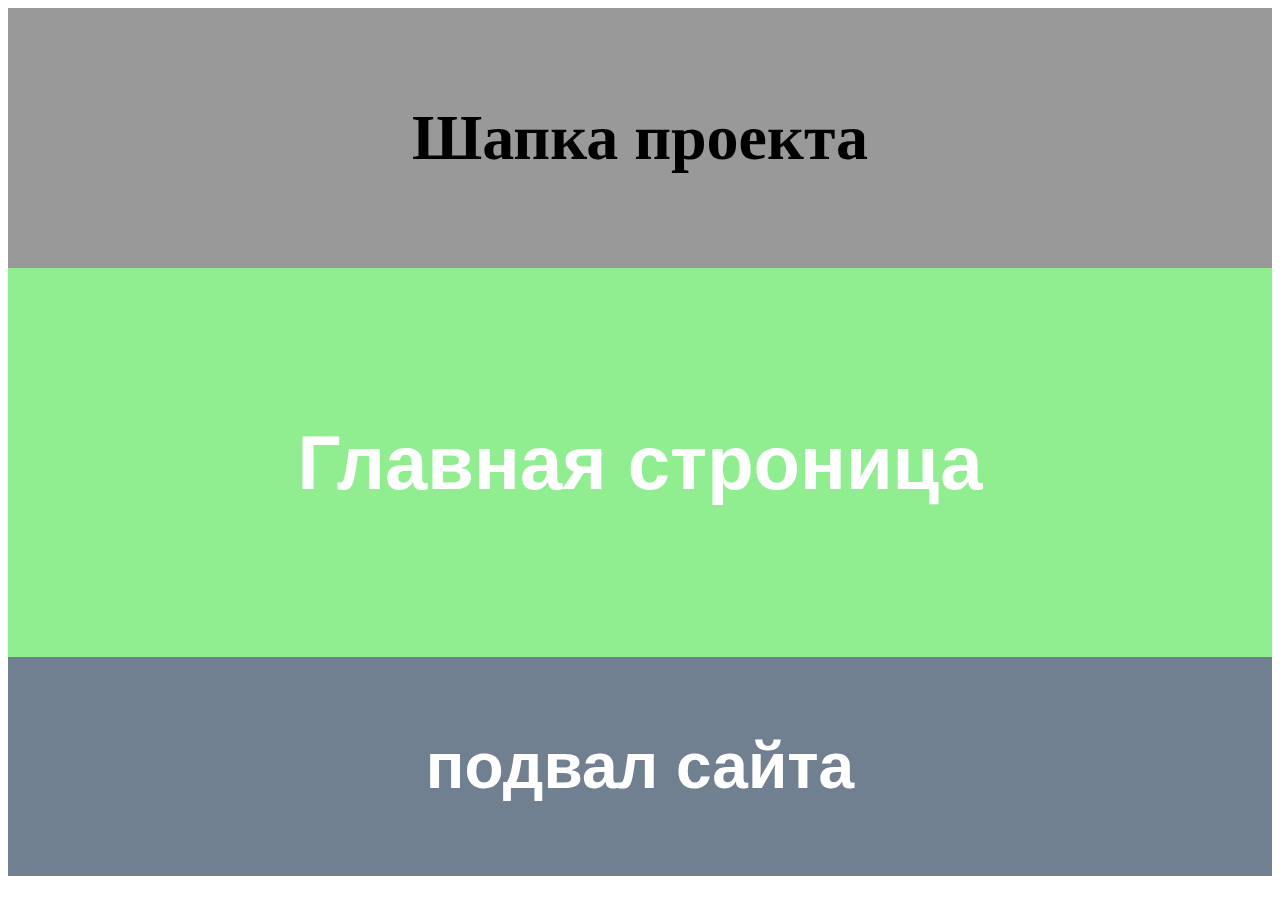
<file: index.html>
<!DOCTYPE html>
<html lang="en">
<head>
    <meta charset="UTF-8">
    <meta name="viewport" content="width=device-width, initial-scale=1.0">
    <title>Document</title>
    <link rel="stylesheet" href="./main.css">
</head>
<body>

 <header class="header">
     <h1>Шапка проекта</h1>
 </header>

   <main class="main">
    <h1>Главная строница</h1>
   </main>
<footer class="footer">
    <h1>подвал сайта</h1>
</footer>
</body>
</html>
</file>
<file: main.css>
.header{
    padding: 50px 100px;
    text-align: center;
    background-color: #999;
    font-size: 32px;
    font-family: serif;
}

.main{
    background-color: lightGreen;
    padding: 100px;
    font-size: 38px;
    color: #fff;
    font-family: sans-serif;
    text-align: center;
 }
 .footer{
     background: SlateGrey;
     padding: 30px 100px;
     font-size: 32px;
     color: #fff;
     font-family: sans-serif;
     text-align: center;
 }
</file>
